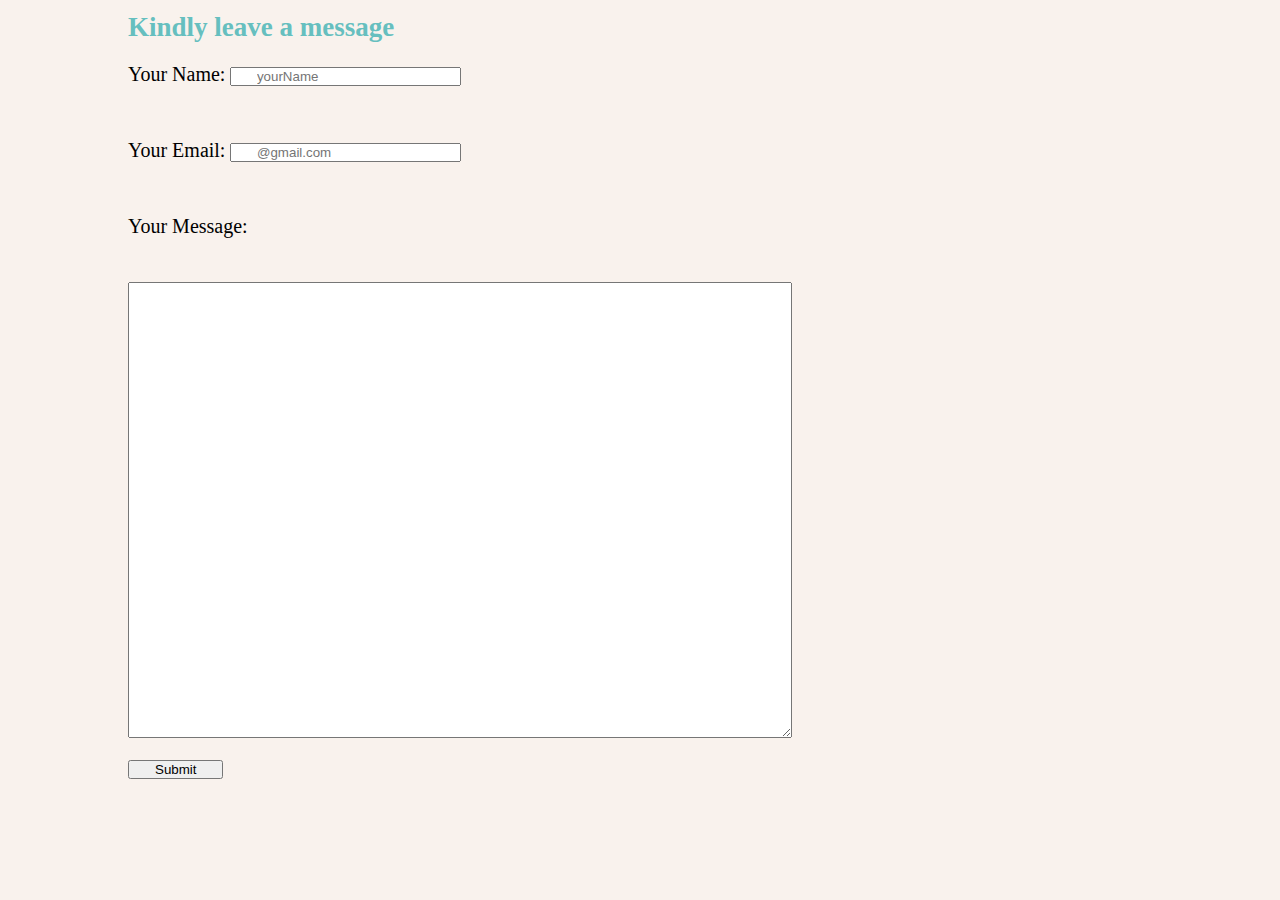
<file: contact-me.html>
<!DOCTYPE html>
<html lang="en" dir="ltr">
  <head>
    <meta charset="utf-8">
    <link rel="stylesheet" href="css/styles.css">
    <title>Contact Me</title>

    <style media="screen">
      h2, form{
        width: 80%;
        margin: 0 auto;
      }
      label{
        font-size: 20px;
      }
      input{
        padding: 0 25px;
      }
    </style>
  </head>
  <body>
    <h2>Kindly leave a message</h2>

    <form action="mailto:kjagboola@crimson.ua.edu" method="post" enctype="text/plain">
      <label for="">Your Name:</label>
      <input type="text" name="yourName" value="" placeholder="yourName"><br><br>
      <label for="">Your Email:</label>
      <input type="email" name="yourEmail" value="" placeholder="@gmail.com"><br><br>
      <label for="">Your Message:</label> <br><br>
      <textarea name="yourMessage" rows="30" cols="80"></textarea><br>
      <input type="submit"  name="" value="Submit">
    </form>

  </body>
</html>
</file>
<file: css/styles.css>
body{
  background-color: #F9F2ED;
  margin: 0;
  padding: 0;
  font-size: 18px;
  line-height: 2;
}

#header{
  margin-top: 50px;
}
#header-img{
  float: left;
  margin-right: 30px;
  margin-top: 20px;
}
.profile{
  margin-top: 20px;
}
.profile h1{
  margin-bottom: 0;
}
.profile p{
  margin-top: 0;
}
.container{
  padding: 10px;
  width: 90%;
  margin: 10px auto;

}
#IRIS_skills{
  list-style-type: lower-roman;
}
.headings{
  margin-top: 0;
  border-bottom: 0;
}
.subheadings{
  margin-top: 0;
  margin-bottom: 0;
}
.date{
  float: right;
  font-weight: 600;
  font-size: 18px;
  padding-right: 15px;
}
.professional_skills {
  float: left;
  width: 30%;
}

#to_clear,#professional_affiliations{
  clear: both;
}

#introduction{
  clear: both;
}
hr{
  border-style: none;
  border-top-style: dotted;
  border-color: grey;
  border-width: 5px;
  width: 10%;
}

h1, h2{
  color: #66BFBF;
  border: 0 10px;
}
footer{
  color: #fff;
  font-size: 24px;
  padding: 20px;
  text-align: center;
  background-color: #395B64;
}


@media(max-width: 768px){
  body, ul{
    font-size: 1em;
    margin:0;
    padding:0;
  }
  h1{
    font-size: 18px;
  }
  ul{
    padding-left: 10px;
  }
  .container{
    width: 100%;
  }
  .profile{
    float: none;
    width: 80%;
    text-align: center;
  }
  #header-img{
    margin-left: 120px;
  }
  #myname{
    font-size: 28px;
  }
  .headings{
    margin-top: 2px;
    margin-bottom: 0;
    padding-bottom: 0;
  }
  .iris_training{
    width: 90
    margin: 0 auto;
  }

  .date{
    font-size: 13px;
    margin-right: 0px;
  }
}
</file>
